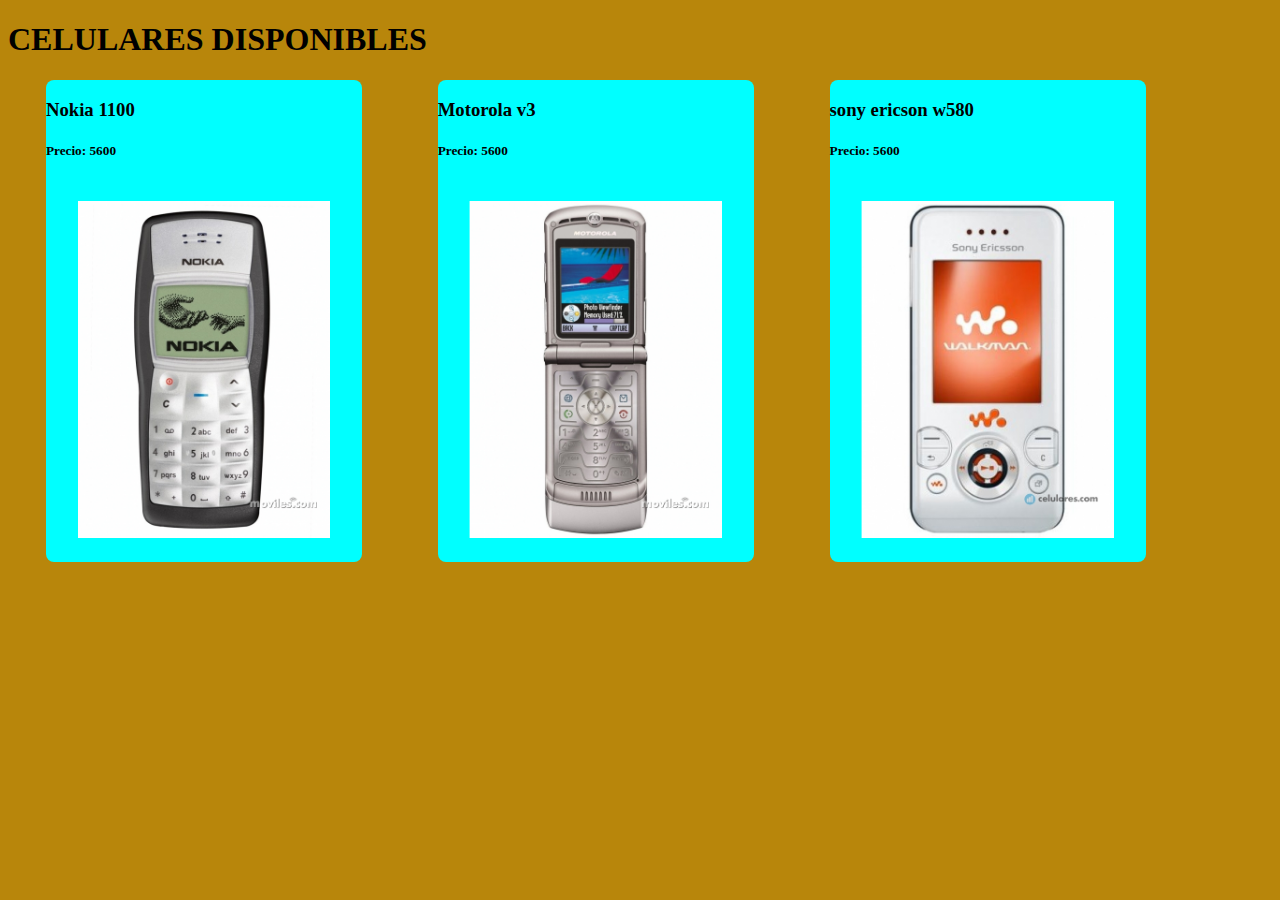
<file: celphones.html>
<!DOCTYPE html>
<html lang="en">
<head>
    <meta charset="UTF-8">
    <meta http-equiv="X-UA-Compatible" content="IE=edge">
    <meta name="viewport" content="width=device-width, initial-scale=1.0">
    <title>Document</title>
    <link rel="stylesheet" href="assets/style.css" />
</head>
<body>
    <h1>CELULARES DISPONIBLES</h1>
    <section class="contenedor">
        <div class="card-celulares">
            <h3>Nokia 1100</h3>
            <h5>Precio: 5600</h5>
            <img class="imagen" src="assets/img/nokia-1100-1149-g-alt.jpg" alt="">
        </div>
        <div class="card-celulares">
            <h3>Motorola v3</h3>
            <h5>Precio: 5600</h5>
            <img class="imagen" src="assets/img/motorola-v3-1064-g-alt.jpg" alt="">
        </div>
        <div class="card-celulares">
            <h3>sony ericson w580</h3>
            <h5>Precio: 5600</h5>
            <img class="imagen" src="assets/img/sony-ericsson-w580-1959-g-alt.jpg" alt="">
        </div>
        
    </section>
</body>
</html>
</file>
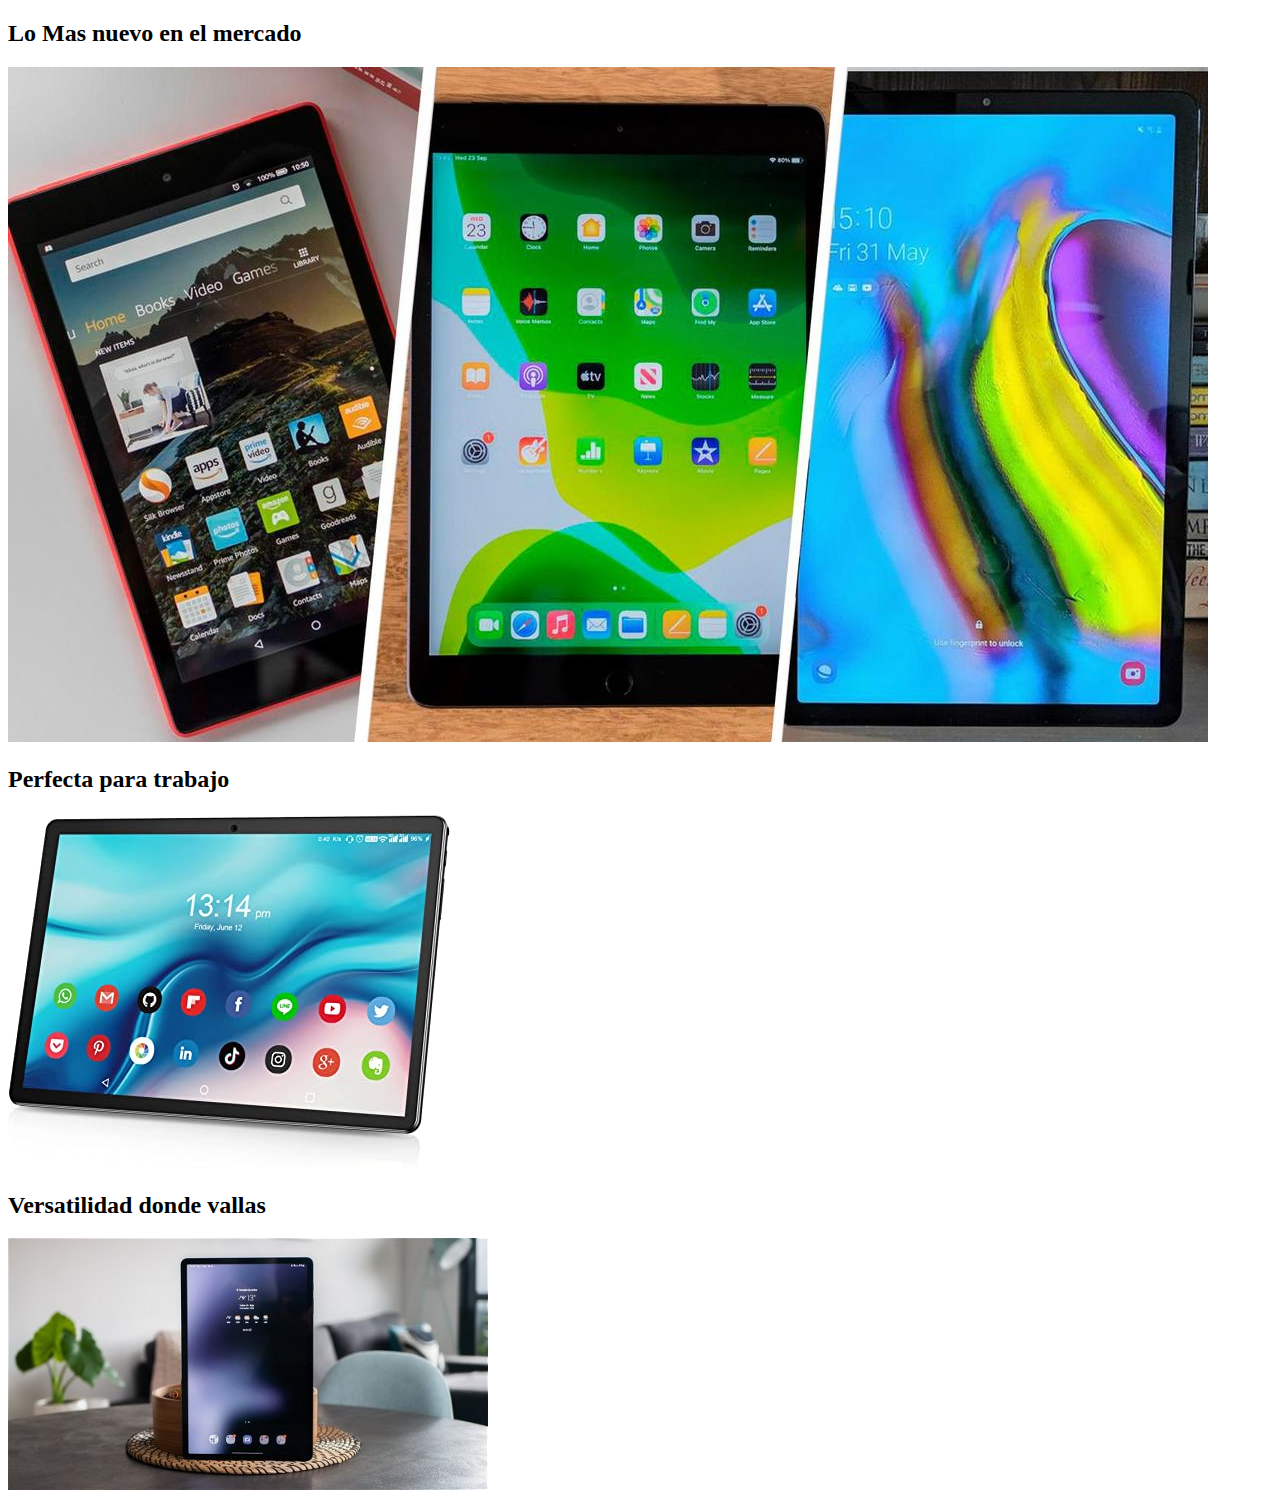
<file: tablets.html>
<!DOCTYPE html>
<html lang="en">
<head>
    <meta charset="UTF-8">
    <meta http-equiv="X-UA-Compatible" content="IE=edge">
    <meta name="viewport" content="width=device-width, initial-scale=1.0">
    <title>Pag_tabs</title>
</head>
<header>

</header>
<body>
    <div>
        <h2>Lo Mas nuevo en el mercado</h2>
        <img src="img/mejores-tablets-2020_thumb1200_16-9.jpg" alt="">
    </div>

    <div>
        <h2>Perfecta para trabajo</h2>
        <img src="img/61nONxSFUnL._AC_SY355_.jpg" alt="">
    </div>
    <div>
        <h2>Versatilidad donde vallas</h2>
        <img src="img/Pantalla-de-Samsung-Galaxy-Tab-S8.jpg" alt="">
    </div>
    
</body>
<footer>

</footer>
</html>
</file>
<file: assets/style.css>
.contenedor{

    display: flex;
    flex-direction: row;

}
.card-celulares{

    background-color: aqua;
    border-radius: 8px;
    width: 25%;
    margin: 0px 3%

}

.imagen{
    width: 80%;
    padding: 20px 10% 20px 10%;
    border-radius: 8px;
}

body{
    background-color: darkgoldenrod;
}
</file>
